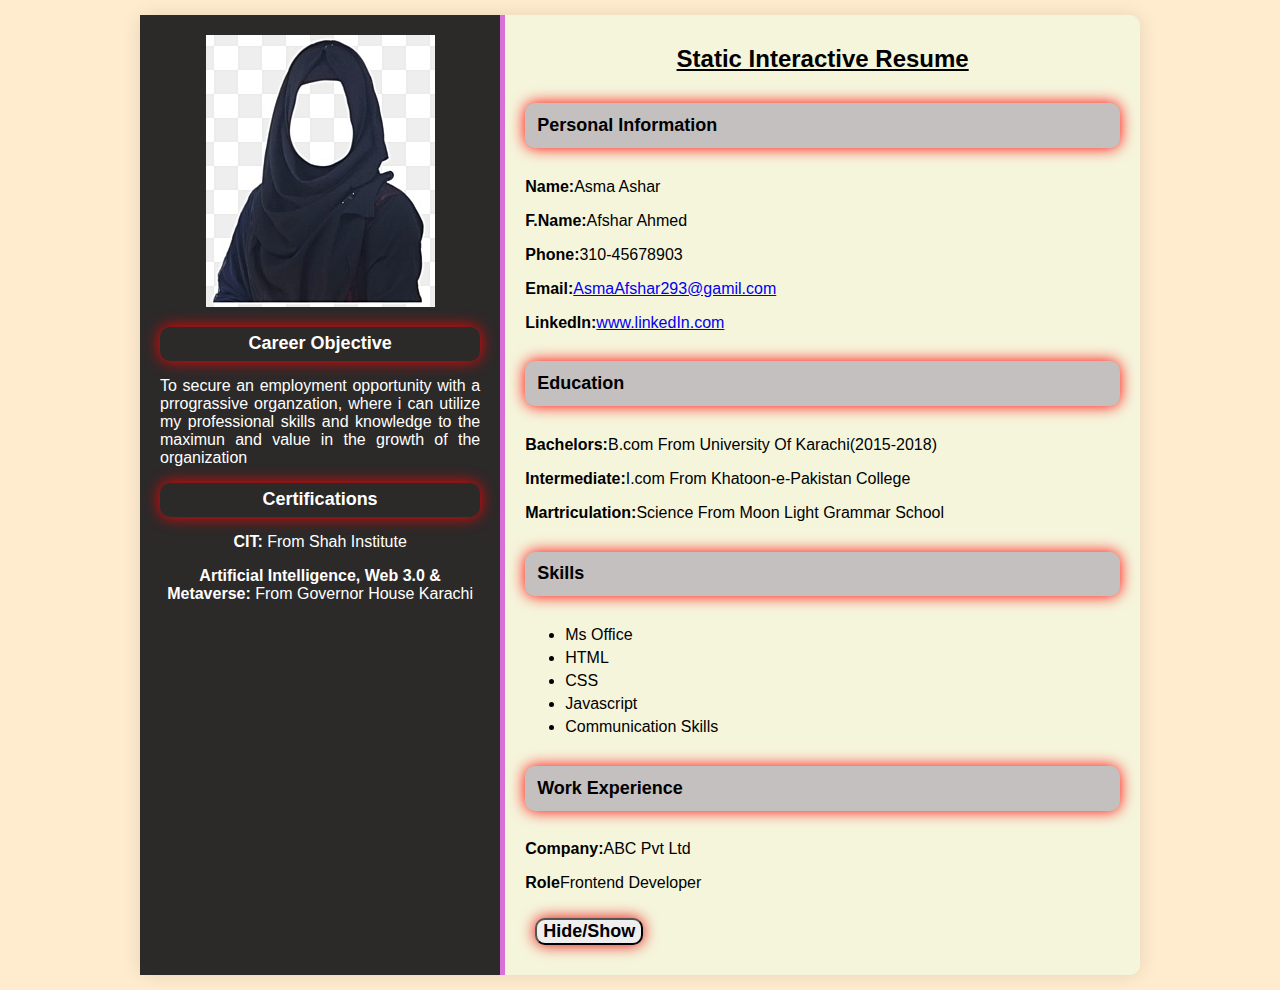
<file: milestone_1_to_2/index.html>
<!DOCTYPE html>
<html lang="en">
<head>
    <meta charset="UTF-8">
    <meta name="viewport" content="width=device-width, initial-scale=1.0">
    <link rel="stylesheet" href="style.css">
    <title> Static Interactive Resume</title>
    <link rel="stylesheet" href="style.css">

</head>
<body>
    <div class="resume-container">
     <div class="left-section">
       <img src="profile.png" alt="profile picture">
        <section id="objective">
     <h3 style="color: white;">Career Objective</h3>
     <p style="text-align: justify; hyphens: auto;">To secure an employment opportunity with a prrograssive organzation, where i can utilize my professional skills and knowledge to the maximun and value in the growth of the organization</p>
     </section>

     <section id="cerfications"> 
        <h3 style="color: white;">Certifications</h3>
        <p><b>CIT:</b> From Shah Institute</p>
        <p><b>Artificial Intelligence, Web 3.0 & Metaverse:</b> From Governor House Karachi</p>
     </section>
     </div>

     <div class="right-section">
       <h1><u>Static Interactive Resume</u></h1>
       <section id="personal-info">
       <h3 style="background-color: rgb(196, 192, 192);">Personal Information</h3>
       <p><b>Name:</b>Asma Ashar</p>
       <p><b>F.Name:</b>Afshar Ahmed</p>
       <p><b>Phone:</b>310-45678903</p>
       <p><b>Email:</b><a href="mailto:AsmaAfshar293@gamil.com">AsmaAfshar293@gamil.com</a></p>
       <p><b>LinkedIn:</b><a href="https//:www.linkedin.com/in/asma-khan-6191482b8" target="_blank">www.linkedIn.com</a></p>
       </section>
       <section id="education">
        <h3 style="background-color: rgb(196, 192, 192);">Education</h3>
        <p><b>Bachelors:</b>B.com From University Of Karachi(2015-2018)</p>
        <p><b>Intermediate:</b>I.com From Khatoon-e-Pakistan College</p>
        <p><b>Martriculation:</b>Science From Moon Light Grammar School</p>
       </section>

       <section id="skills">
        <h3 style="background-color: rgb(196, 192, 192);">Skills</h3>
         <ul>
            <li>Ms Office</li>
            <li>HTML</li>
            <li>CSS</li>
            <li>Javascript</li>
            <li>Communication Skills</li>
         </ul>
       </section>

       <section id="work experience">
        <h3 style="background-color: rgb(196, 192, 192);">Work Experience</h3>
          <p><b>Company:</b>ABC Pvt Ltd</p>
          <p><b>Role</b>Frontend Developer</p>
       </section>

       <button id="toggle-skills"><b>Hide/Show</b></button>
       </div>
    </div>
    

    <script src="script.js"></script>
</body>
</html>
</file>
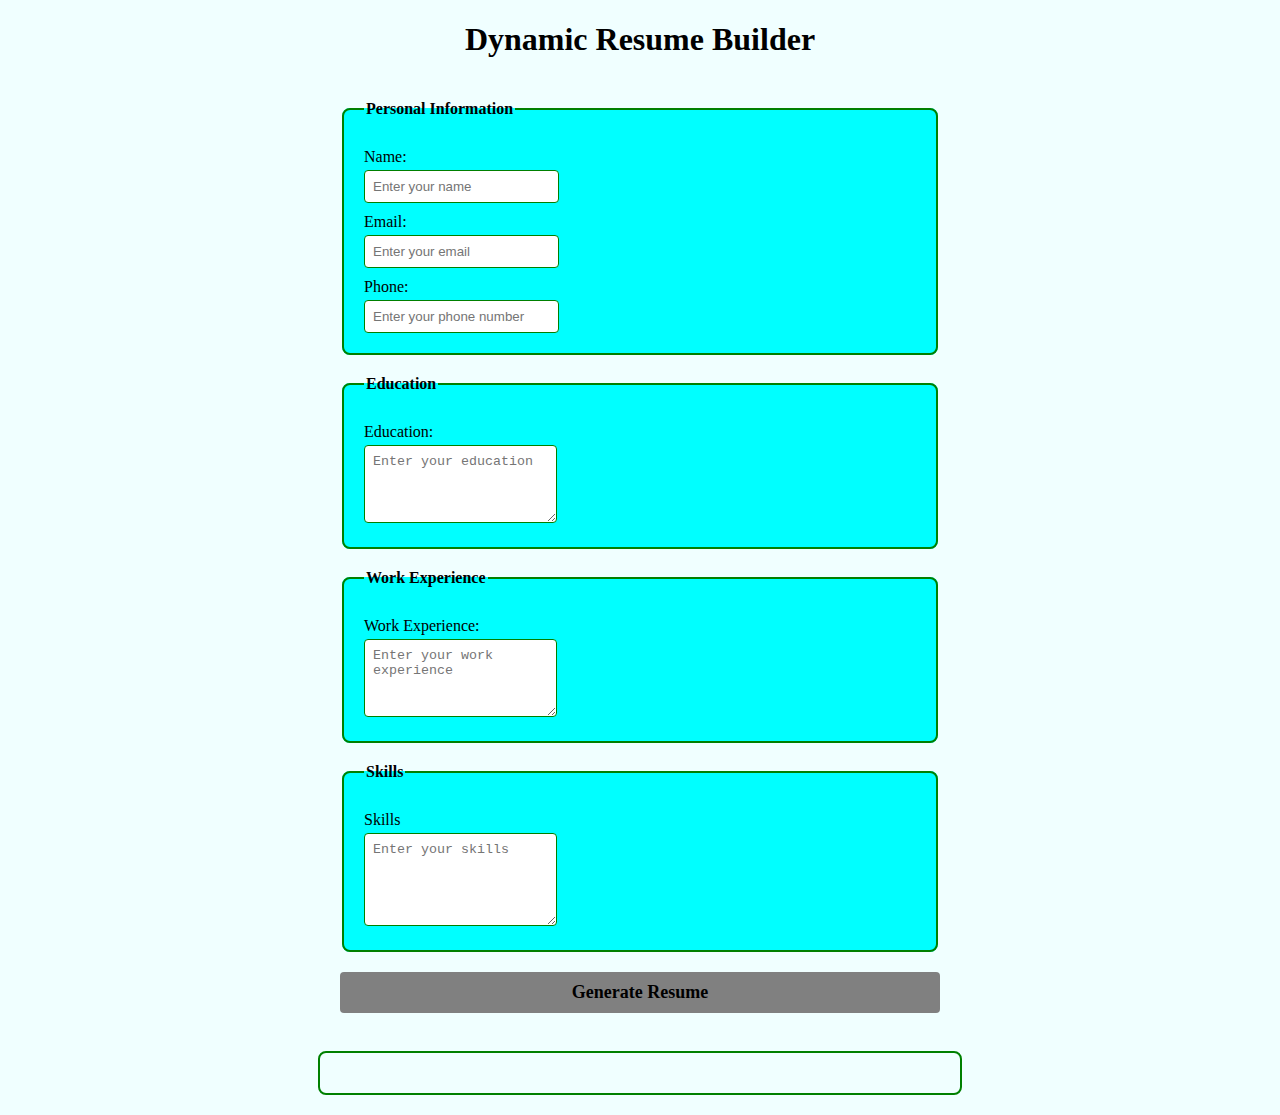
<file: milestone_3/index.html>
<!DOCTYPE html>
<html lang="en">
<head>
    <meta charset="UTF-8">
    <meta name="viewport" content="width=device-width, initial-scale=1.0">
    <title>Dynamic Resume Builder</title>
    <link rel="stylesheet" href="style.css">
</head>
<body>
    <h1>Dynamic Resume Builder</h1>
    <form id="resume-form">
        <fieldset> 
        <legend>Personal Information</legend>
        <label for="name">Name:</label>
        <input type="text" id="name" placeholder="Enter your name" required>

        <label for="email">Email:</label>
        <input type="email" id="email" placeholder="Enter your email" required>

        <label for="phone">Phone:</label>
        <input type="tel" id="phone" placeholder="Enter your phone number" required>
        </fieldset>

        <fieldset>
            <legend>Education</legend>
            <label for="education">Education:</label>
            <textarea id="education" placeholder="Enter your education" rows="4" required></textarea>
        </fieldset>

        <fieldset>
            <legend>Work Experience</legend>
        <label for="work experience">Work Experience:</label>
        <textarea id="work experience" placeholder="Enter your work experience" rows="4" required></textarea>
          </fieldset>

          <fieldset>
            <legend>Skills</legend>
            <label for="skills">Skills</label>
            <textarea id="skills" placeholder="Enter your skills" rows="5" required></textarea>
          </fieldset>
          <button type="submit"><b>Generate Resume</b></button>
    </form>


    <br>

    <div id="resume-display">
    </div>

    <script src="script.js"></script>
</body>
</html>
</file>
<file: milestone_1_to_2/style.css>
body {
    font-family: Arial, Helvetica, sans-serif;
    background-color: blanchedalmond;
    margin: 0;
    padding: 15px;
}
.resume-container{
    display: flex;
    background-color:beige;
    width: 80%;
    margin: 0 auto;
    border-radius: 10px;
    box-shadow: 0 0 20px rgba(0, 0, 0, 0.1);
}
.left-section {
    background-color: rgb(44, 41, 41);
    color: white;
    padding: 20px;
    width: 35%;
    text-align: center;
    border-right: 5px solid orchid;
}

.profile-picture {
    width: 150px;
    height: 150px;
    margin-top: 10%;
    border-radius: 50%;
    border: 5px solid salmon;
    margin-bottom: 20px;
}

h1 {
font-size: 24px;
margin: 10px 0;
margin-bottom: 30px;
text-align: center;
}
h3 {
    font-size: 18px;
    padding: 2%;
    margin: 20px 0 10px;
    color: black;
    border-radius: 10px;
    box-shadow: 0 0 15px red;
    margin-top: 5%;
    margin-bottom: 5%;

}
ul{
    list-style-type: fill round;
    padding: 10;
    margin: 10px 0;
} 
ul li {
    margin: 5px 0;
}

.right-section {
    padding: 20px;
    width: 65%;
}
button{
    font-family: Arial, Helvetica, sans-serif;
    border-radius: 10px;
    box-shadow: 0 0 15px rgb(230, 4, 4);
    cursor: pointer;
    margin: 10px;
    font-size: 18px;
}
button:hover {
    background-color: rgb(196, 193, 193);
}
</file>
<file: milestone_3/style.css>
body{
    font-family: 'Times New Roman', Times, serif;
    margin: 20px;
    padding: 0;
    background-color: azure;
}

form {
    margin: auto;
    background-color: azure(228,242, 225);
    border-radius: 6px;
    box-shadow: 0 4px 8px rgb(0, 0, 0 0.5);
    padding: 20px;
    max-width: 600px;
}
h1 {
    text-align: center;
    color: black;
}
fieldset {
    border: 2px solid green;
    border-radius: 8px;
    padding: 20px;
    margin-bottom: 20px;
    background-color: aqua;
}
legend{
    font-weight: bold;
    text-align: left;
    color: blue(34,29,29);
}
label{
    display: block;
    margin-top: 10px;
    color: black;
}
input,textarea {
    margin-top: 4px;
    padding: 8px;
    width: calc(100%-1px);
    border: 1px solid green;
    border-radius: 4px;
    box-sizing: border-box;
}
button {
    display: block;
    width: 100%;
    background-color:gray ;
    color: black;
    border: none;
    border-radius: 4px;
    box-shadow: 0 4px 8px rbga(0 0 0 0.5);
    margin-top: 10px;
    font-size: 18px;
    font-family: 'Times New Roman', Times, serif;
    padding: 10px;
    cursor: pointer;
}
button:hover {
    color: brown;
}
#resume-display {
    max-width: 600px;
    margin: auto;
    padding: 20px;
    border: 2px solid green;
    border-radius: 8px;
    background-color: rbga(228, 242, 255);
    box-shadow: 0 4px 8px rbga(0 0 0 0.5);
}
#resume-display h2{
    color: black;
}
</file>
